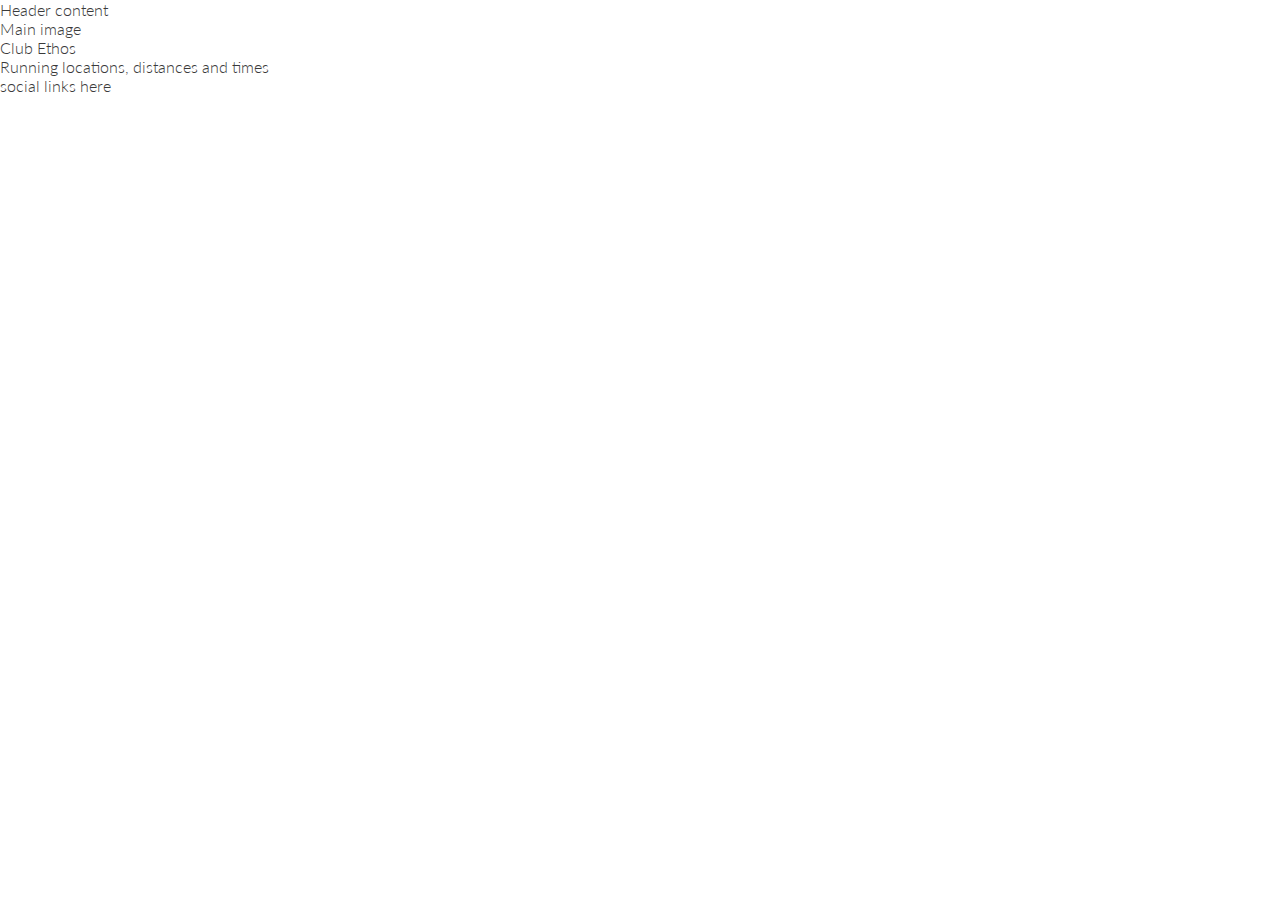
<file: index.htm>
<!DOCTYPE html>
<html lang="en">
<head>
    <meta charset="UTF-8">
    <meta http-equiv="X-UA-Compatible" content="IE=edge">
    <meta name="viewport" content="width=device-width, initial-scale=1.0">
    <meta name="description" content="Love Running club for runners in Dublin, Irland">
    <meta name="keywords" content="Love Running club for runners in Dublin, Irland">

    <link rel="stylesheet" href="assets/css/style.css">
    <title>Love Running</title>
</head>
<body>
    <header>Header content</header>
    <section>
        Main image
    </section>
    <section>
        Club Ethos
    </section>
    <section>
        Running locations, distances and times
    </section>
    <footer>
        social links here
    </footer>
</body>
</html>
</file>
<file: assets/css/style.css>
@import url('https://fonts.googleapis.com/css2?family=Lato:wght@300&family=Oswald&display=swap');

* {
    margin: 0;
    padding: 0;
    border: none;
}

body {
    font-family: Lato, sans-serif;
    font-weight: 300;
    color: #3a3a3a;
}

/* headings and logo */

h1, h2 {
    font-family: Oswald, sans-serif;
    text-transform: uppercase;
    letter-spacing: 4px;
    color: #252525;
}

#logo {
    float: left;
    font-size: 280%;
    margin-left: 30px;
}

/* navigation links */

#menu {
    font-size: 110%;
    letter-spacing: 4px;
}

#menu, #logo {
    line-height: 75px;
}

#menu li {
    float: right;
    list-style-type: none;
    margin-right: 30px;
}

#menu a {
    text-decoration: none;
    color: inherit;
}

#menu a:hover {
    border-bottom: 1px solid #3a3a3a;
}

.active {
    border-bottom: 1px solid #3a3a3a;
}

/* hero image and cover text */

#hero-outer {
    height: 600px;
    width: 100%;
    overflow: hidden;

    position: relative;
}

#cover-text, #cover-text h2 {
    color: #fff;
}

#hero-image {
    height: 600px;
    width: 100%;
    background: url('../image/hero-image.webp') no-repeat center center;

    /* animates zoom effect on loading page */
    animation-name: hero-zoom;
    animation-duration: 5s;
    animation-fill-mode: forwards;
}

/* creates the level of zoom for hero image */
@keyframes hero-zoom {
    from{
        transform: scale(1);
    }
    to{
        transform: scale(1.1);
    }
}

#cover-text {
    font-size: 130%;
    font-family: Oswald, sans-serif;
    text-transform: uppercase;
    letter-spacing: 4px;

    width: 300px;
    height: 200px;

    padding-top: 40px;
    padding-left: 10px;

    background-color: rgba(241, 109, 107, .7);

    bottom: 30px;
    right: 150px;

    position: absolute;
}

/* club ethos */

#club-ethos {
    height: 600px;
}

#left-about {
    padding-top: 30px;
    width: 33%;
    float: left;
}

#right-about {
    padding-top: 30px;
    width: 33%;
    float: right;
}

#center-about {
    width: 33%;
    margin: 0 auto;
}

hr {
    border-top: 1px solid #3a3a3a;
    width: 100%;
    margin: 5px 0;
}

.left-about-heading {
    width: 60%;
    float: right;
    line-height: 20px;
    clear: both;
    margin-bottom: 50px;
}

.right-about-heading {
    width: 60%;
    float: left;
    line-height: 20px;
    clear: both;
    margin-bottom: 50px;
}

.right-about-heading h2 {
    text-align: right;
}

.right-about-heading p {
    text-align: right;
}

#welcome {
    text-align: center;
    margin: 20px 0;
    font-size: 280%;
}

#circle-container {
    width: 300px;
    height: 300px;
    padding: 30px;
    border-style: solid;
    border-color: #ccc;
    border-width: 1px;
    border-radius: 50%;
    margin: 0 auto;
}

#circle-cover-bg {
    background: url('../image/ethos-center-image.jpg') no-repeat center center;
    height: 100%;
    border-radius: 50%;
}

/* event times */

#times {
    background-image: url('../image/dublin-city.webp');
    background-repeat: no-repeat;
    background-size: cover;
    background-position: center;
    width: 100%;
    overflow: hidden;
}

#times div {
    color: #fafafa;
    background-color: rgba(0, 0, 0, .6);
    width: 20%;
    height: 300px;
    float: left;
    padding: 30px 0 0 10px;
    text-align: center;
    border: 2px solid white;
    box-sizing: border-box;
}

#times h2 {
    color: #fafafa;
}

/* footer */

footer {
    height: 150px;
}

.social-networks {
    text-align: center;
}

.social-networks > li {
    display: inline;
}

.social-networks i {
    font-size: 160%;
    margin: 1%;
    padding: 5%;
    color: #3a3a3a;
}

/* gallery */

#photos {
    clear: both;
    line-height: 0;
    column-count: 4;
    column-gap: 0;
}

#photos > img {
    width: 100%;
}

/* Media queries*/

/* For larger to medium screen size from 1200px wide and down */

@media screen and (max-width: 1200px) {
    #club-ethos {
        width: 65%;
        height: 1200px;
        margin: 0 auto;
    }

    #welcome {
        padding: 30px 0;
        margin: 0;
    }

    #left-about, #right-about {
        width: 100%;
        float: left;
        padding: 0;
    }

    #center-about {
        clear: both;
        width: 100%;
        float: left;
        padding: 0;
    }

    #times > div {
        width: 100%;
        clear: both;
        height: 150px;
        padding: 0;
    }

    hr {
        display: none;
    }
}

/* For medium screen sizes from 950px wide and down */
@media screen and (max-width: 950px) {

    #menu {
        clear: left;
        float: left;
        margin-left: 30px;
        margin-bottom: 20px;
        line-height: 25px;
    }

    #cover-text {
        left: 0;
    }

    #club-ethos {
        width: 90%;
        height: 1200px;
        margin: 0 auto;
    }

    .left-about-heading, .right-about-heading {
        width: inherit;
    }

    .left-about-heading h2, .right-about-heading h2 {
        width: 100%;
        text-align: center;
    }

    .left-about-heading p, .right-about-heading p {
        text-align: center;
        padding: 0 20px;
    }

    /* For small screen sizes below 800px width */
@media screen and (max-width: 800px) {
    #photos {
        column-count: 2;
    }
}
</file>
